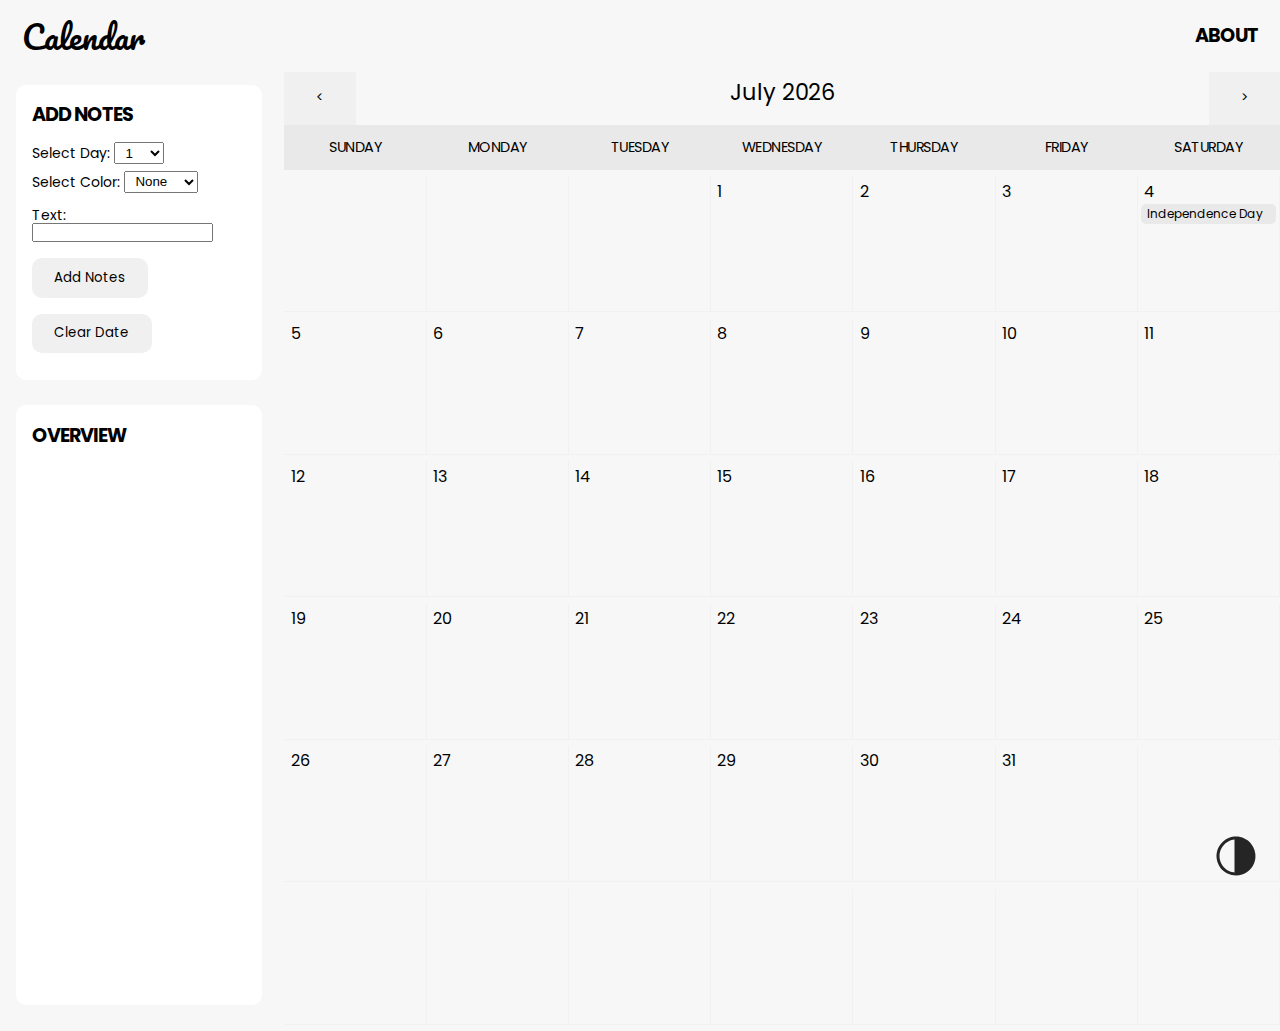
<file: index.html>
<!DOCTYPE html>
<html lang="en">
  <head>
    <meta charset="UTF-8">
    <meta name="viewport" content="width=device-width, initial-scale=1.0">
    <meta http-equiv="X_UA_Compatible" content="ie=edge">
    <title>Project Calendar</title>
    <link rel="stylesheet" href="https://fonts.googleapis.com/css?family=Poppins">
    <link rel="stylesheet" href="https://fonts.googleapis.com/css?family=Pacifico">
    <link rel="stylesheet" type ="text/css" href="./styles/style.css">
  </head>
  <body>
    <header class="header">
      <div class="header-container">
        <h1 class="header-title">
          <a href="./index.html">Calendar</a>
        </h1>
        <nav class="header-nav">
          <ul>
            <li class="nav-item"><a href="./about.html">About</a></li>
          </ul>
        </nav>
      </div>
    </header>
    <main>
      <div class="calendar-container">
        <div class="info-column">
          <section class="section-add-notes section-info">
            <h1>Add Notes</h1>
            <div>
              <div class="form-section">
                <label for="day">Select Day: </label>
                <select name="daySelectList" id="daySelectList">
                  <option value="1">1</option>
                </select>
                <br>
                <label for="day">Select Color: </label>
                <select name="colorList" id="colorList">
                  <option value="none">None</option>
                  <option value="teal">Teal</option>
                  <option value="blue">Blue</option>
                  <option value="peach">Peach</option>
                  <option value="purple">Purple</option>
                  <option value="green">Green</option>
                </select>
              </div>
              <div class="form-section">
                <label for="dayNotes">Text: </label>
                <input type="text" name="dayNotes" id="dayNotes">
                <br>
                <button class="form-button" id="addNotesButton">Add Notes</button>
                <button class="form-button" id="clearButton">Clear Date</button>
              </div>
            </div>
          </section>
          <section class="section-overview section-info">
            <h1>Overview</h1>
            <div class="information-body" id="informationBody">
              <p></p>
            </div>
          </section>
        </div>

        <div class="calendar-column">

          <div class="calendar-month-button-container">
            <button class="month-button" id="monthButtonPrev"><</button>
          </div>
          <div class="calendar-month">
            <div id="currentMonth">Month</div>
          </div>
          <div class="calendar-month-button-container">
            <button class="month-button" id="monthButtonNext">></button>
          </div>
          
          <div class="calendar-heading">
            <h2>Sunday</h2>
          </div>
          <div class="calendar-heading">
            <h2>Monday</h2>
          </div>
          <div class="calendar-heading">
            <h2>Tuesday</h2>
          </div>
          <div class="calendar-heading">
            <h2>Wednesday</h2>
          </div>
          <div class="calendar-heading">
            <h2>Thursday</h2>
          </div>
          <div class="calendar-heading">
            <h2>Friday</h2>
          </div>
          <div class="calendar-heading">
            <h2>Saturday</h2>
          </div>

          <div class="calendar-day">
            <h2 id="day1">-</h2>
            <div class="day-notes" id="dayNotes1"></div>
          </div>
          <div class="calendar-day">
            <h2 id="day2">-</h2>
            <div class="day-notes" id="dayNotes2"></div>
          </div>
          <div class="calendar-day">
            <h2 id="day3">-</h2>
            <div class="day-notes" id="dayNotes3"></div>
          </div>
          <div class="calendar-day">
            <h2 id="day4">-</h2>
            <div class="day-notes" id="dayNotes4"></div>
          </div>
          <div class="calendar-day">
            <h2 id="day5">-</h2>
            <div class="day-notes" id="dayNotes5"></div>
          </div>
          <div class="calendar-day">
            <h2 id="day6">-</h2>
            <div class="day-notes" id="dayNotes6"></div>
          </div>
          <div class="calendar-day">
            <h2 id="day7">-</h2>
            <div class="day-notes" id="dayNotes7"></div>
          </div>

          <div class="calendar-day">
            <h2 id="day8">-</h2>
            <div class="day-notes" id="dayNotes8"></div>
          </div>
          <div class="calendar-day">
            <h2 id="day9">-</h2>
            <div class="day-notes" id="dayNotes9"></div>
          </div>
          <div class="calendar-day">
            <h2 id="day10">-</h2>
            <div class="day-notes" id="dayNotes10"></div>
          </div>
          <div class="calendar-day">
            <h2 id="day11">-</h2>
            <div class="day-notes" id="dayNotes11"></div>
          </div>
          <div class="calendar-day">
            <h2 id="day12">-</h2>
            <div class="day-notes" id="dayNotes12"></div>
          </div>
          <div class="calendar-day">
            <h2 id="day13">-</h2>
            <div class="day-notes" id="dayNotes13"></div>
          </div>
          <div class="calendar-day">
            <h2 id="day14">-</h2>
            <div class="day-notes" id="dayNotes14"></div>
          </div>

          <div class="calendar-day">
            <h2 id="day15">-</h2>
            <div class="day-notes" id="dayNotes15"></div>
          </div>
          <div class="calendar-day">
            <h2 id="day16">-</h2>
            <div class="day-notes" id="dayNotes16"></div>
          </div>
          <div class="calendar-day">
            <h2 id="day17">-</h2>
            <div class="day-notes" id="dayNotes17"></div>
          </div>
          <div class="calendar-day">
            <h2 id="day18">-</h2>
            <div class="day-notes" id="dayNotes18"></div>
          </div>
          <div class="calendar-day">
            <h2 id="day19">-</h2>
            <div class="day-notes" id="dayNotes19"></div>
          </div>
          <div class="calendar-day">
            <h2 id="day20">-</h2>
            <div class="day-notes" id="dayNotes20"></div>
          </div>
          <div class="calendar-day">
            <h2 id="day21">-</h2>
            <div class="day-notes" id="dayNotes21"></div>
          </div>

          <div class="calendar-day">
            <h2 id="day22">-</h2>
            <div class="day-notes" id="dayNotes22"></div>
          </div>
          <div class="calendar-day">
            <h2 id="day23">-</h2>
            <div class="day-notes" id="dayNotes23"></div>
          </div>
          <div class="calendar-day">
            <h2 id="day24">-</h2>
            <div class="day-notes" id="dayNotes24"></div>
          </div>
          <div class="calendar-day">
            <h2 id="day25">-</h2>
            <div class="day-notes" id="dayNotes25"></div>
          </div>
          <div class="calendar-day">
            <h2 id="day26">-</h2>
            <div class="day-notes" id="dayNotes26"></div>
          </div>
          <div class="calendar-day">
            <h2 id="day27">-</h2>
            <div class="day-notes" id="dayNotes27"></div>
          </div>
          <div class="calendar-day">
            <h2 id="day28">-</h2>
            <div class="day-notes" id="dayNotes28"></div>
          </div>

          <div class="calendar-day">
            <h2 id="day29">-</h2>
            <div class="day-notes" id="dayNotes29"></div>
          </div>
          <div class="calendar-day">
            <h2 id="day30">-</h2>
            <div class="day-notes" id="dayNotes30"></div>
          </div>
          <div class="calendar-day">
            <h2 id="day31">-</h2>
            <div class="day-notes" id="dayNotes31"></div>
          </div>
          <div class="calendar-day">
            <h2 id="day32">-</h2>
            <div class="day-notes" id="dayNotes32"></div>
          </div>
          <div class="calendar-day">
            <h2 id="day33">-</h2>
            <div class="day-notes" id="dayNotes33"></div>
          </div>
          <div class="calendar-day">
            <h2 id="day34">-</h2>
            <div class="day-notes" id="dayNotes34"></div>
          </div>
          <div class="calendar-day">
            <h2 id="day35">-</h2>
            <div class="day-notes" id="dayNotes35"></div>
          </div>

          <div class="calendar-day">
            <h2 id="day36">-</h2>
            <div class="day-notes" id="dayNotes36"></div>
          </div>
          <div class="calendar-day">
            <h2 id="day37">-</h2>
            <div class="day-notes" id="dayNotes37"></div>
          </div>
          <div class="calendar-day">
            <h2 id="day38">-</h2>
            <div class="day-notes" id="dayNotes38"></div>
          </div>
          <div class="calendar-day">
            <h2 id="day39">-</h2>
            <div class="day-notes" id="dayNotes39"></div>
          </div>
          <div class="calendar-day">
            <h2 id="day40">-</h2>
            <div class="day-notes" id="dayNotes40"></div>
          </div>
          <div class="calendar-day">
            <h2 id="day41">-</h2>
            <div class="day-notes" id="dayNotes41"></div>
          </div>
          <div class="calendar-day">
            <h2 id="day42">-</h2>
            <div class="day-notes" id="dayNotes42"></div>
          </div>

        </div>
      </div>
    </main>
    <footer>
      <button id="darkModeIcon"><img src="./assets/darkmodeicon.svg"></button>
    </footer>
  </body>
  <script src="./js/darkMode.js"></script>
  <script src="./js/holidays.js"></script>
  <script src="./js/calendar.js"></script>
  <script src="./js/changeMonth.js"></script>
  <script src="./js/dayNotesForm.js"></script>
  <script src="./js/saveNotes.js"></script>
</html>
</file>
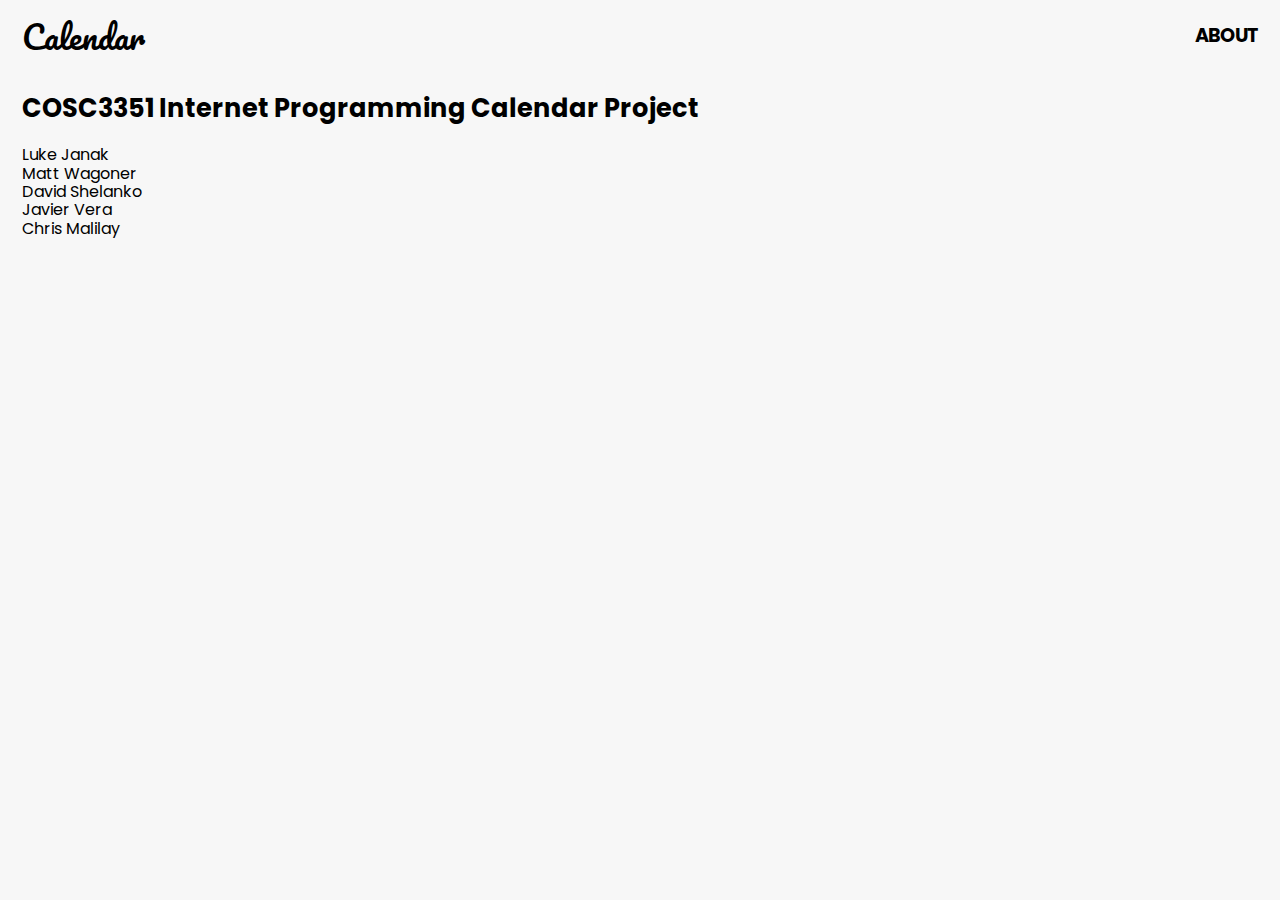
<file: about.html>
<!DOCTYPE html>
<html lang="en">
  <head>
    <meta charset="UTF-8">
    <meta name="viewport" content="width=device-width, initial-scale=1.0">
    <meta http-equiv="X_UA_Compatible" content="ie=edge">
    <title>Project Calendar</title>
    <link rel="stylesheet" href="https://fonts.googleapis.com/css?family=Poppins">
    <link rel="stylesheet" href="https://fonts.googleapis.com/css?family=Pacifico">
    <link rel="stylesheet" type ="text/css" href="./styles/style.css">
  </head>
  <body>
    <header class="header">
      <div class="header-container">
        <h1 class="header-title">
          <a href="./index.html">Calendar</a>
        </h1>
        <nav class="header-nav">
          <ul>
            <li class="nav-item"><a href="./about.html">About</a></li>
          </ul>
        </nav>
      </div>
    </header>
    <main>
      <div class="container">
        <h1 class="about-title">COSC3351 Internet Programming Calendar Project</h1>
        <ul class="member-list">
          <li>Luke Janak</li>
          <li>Matt Wagoner</li>
          <li>David Shelanko</li>
          <li>Javier Vera</li>
          <li>Chris Malilay</li>
        </ul>
      </div>
    </main>
  </body>
</html>
</file>
<file: styles/style.css>
*,
*::before,
*::after {
  margin: 0;
  padding: 0;
  box-sizing: border-box;
}

html {
  font-family: Poppins, Arial, Helvetica, sans-serif;
  line-height: 1.15;
}

body {
  background-color: #f7f7f7;
}

.header {
  font-family: Pacifico, Arial, Helvetica, sans-serif;
  height: 4.5rem;
}

.header a {
  color: inherit;
  text-decoration: none;
}

.header-container {
  margin: 0 auto;
  padding: 0 1.4rem;
  max-width: 1600px;
  display: flex;
  align-items: center;
  width: 100%;
  height: 100%;
}

.header-title {
  font-weight: 400;
}

.header-nav {
  display: flex;
  flex-direction: row;
  align-items: center;
  font-family: Poppins, Arial, Helvetica, sans-serif;
  font-size: 1.2rem;
  font-weight: 700;
  margin-left: auto;
  text-transform: uppercase;
}

.header-nav ul {
  display: flex;
  gap: 1rem;
  list-style: none;
  letter-spacing: -1px;
}

.container {
  margin: 0 auto;
  padding: 0 1.4rem;
  max-width: 1620px;
}

.calendar-container {
  display: grid;
  grid-template-columns: 1fr 3.5fr;
}

.info-column {
  margin: 0.8rem 1.4rem 0 1rem;
  font-size: 14px;
}

.info-column h1 {
  font-size: 1.2rem;
  font-weight: 700;
  text-transform: uppercase;
  letter-spacing: -1px;
  margin-top: 1rem;
}

.info-column h1:first-child {
  margin-top: 0;
  margin-bottom: 1rem;
}

.information-body {
  margin-top: 1rem;
}

.calendar-month {
  grid-column-start: 2;
  grid-column-end: 7;
  height: 2.4rem;
  margin-top: 0.5rem;
  text-align: center;
  font-size: 1.4rem;
}

.calendar-month-button-container {
  display: flex;
}

.calendar-month-button-container:nth-child(3) {
  justify-content: right;
}

button {
  font-family: inherit;
}

.month-button {
  background-color: #f0f0f0;
  border-style: none;
  height: 100%;
  width: 50%;
  cursor: pointer;
}

.month-button:hover {
  background-color: #e9e9e9;
}

.calendar-column {
  border-radius: 10px;
  display: grid;
  grid-template-columns: 1fr 1fr 1fr 1fr 1fr 1fr 1fr;
}

.calendar-heading {
  font-size: 8px;
  height: 2.8rem;
  display: flex;
  align-items: center;
  justify-content: center;
  background-color: #e9e9e9;
  text-align: center;
}

.calendar-heading h2 {
  font-size: 0.9rem;
  font-weight: 400;
  text-transform: uppercase;
  letter-spacing: -0.5px;
}

.calendar-day {
  border-bottom: 1px solid #f1f1f1;
  border-right: 1px solid #f1f1f1;
  height: 8.5rem;
  overflow-y: auto;
}

.calendar-day h2 {
  padding-top: 0.2rem;
  font-size: 1rem;
  font-weight: 400;
  margin: 0.2rem 0 0 0.4rem;
}

.form-section {
  margin-bottom: 0.5rem;
}

.day-notes {
  font-size: 12px;
  margin: 0.2rem;
}

.form-button {
  background-color:#f0f0f0;
  border-radius: 10px;
  padding: 0.6rem 1.4rem;
  margin-top: 1rem;
  border-style: none;
  cursor: pointer;
}

.form-button:hover {
  background-color: #ebebeb;
}

.section-info {
  background: #fff;
  margin-bottom: 1.6rem;
  padding: 1.2rem 1rem;
  border-radius: 10px;
}

.section-overview {
  min-height: 600px;
}

#daySelectList,
#colorList {
  margin-bottom: 0.4rem;
  padding: 0.1rem 0.4rem;
}

.note-default {
  border-radius: 5px;
  margin-bottom: 0.2rem;
  padding: 0.2rem 0.4rem;
}

.note-none {
  background-color: #fff;
}

.note-teal {
  background-color: #8FCACA;
}

.note-blue {
  background-color: #D7EFEF;
}

.note-peach {
  background-color: #FFBF91;
}

.note-purple {
  background-color: #ECD5E3;
}

.note-green {
  background-color: #CCE2CB;
}

.note-holiday {
  background-color: #e9e9e9;;
}

.overview-item {
  margin-bottom: 0.4rem;
}

@media screen and (max-width: 1050px) {
  .calendar-container {
    display: grid;
    grid-template-columns: 1fr;
  }

  .calendar-heading h2 {
    font-size: 10px;
  }

  .calendar-day h2 {
    font-size: 10px;
  }

  .calendar-day {
    height: 4rem;
  }

  .info-column {
    margin: 0.4rem 0.8rem;
  }

  .section-overview {
    min-height: 0;
  }
}

.about-title {
  margin: 1.4rem 0;
  font-size: 1.6rem;
}

.member-list {
  list-style: none;
}

.dark-mode-body {
  background-color: #1a1a1a;
  color: #fff;
}

.dark-mode-item1 {
  background-color: #141414;
}

.dark-mode-item2 {
  background-color: #161616;
  color: #fff;
}

.dark-mode-item2:hover {
  background-color: #242424;
}

.dark-mode-calendar-day {
  border-bottom: 1px solid #161616;
  border-right: 1px solid #161616;
  height: 8.5rem;
}

.dark-mode-form-button {
  background-color: #444444;
  color: #fff;
}

.dark-mode-form-button:hover {
  background-color: #555555;
}

.note-default-dark {
  opacity: 0.5;
}

.note-teal-dark {
  background-color: #006d6d;
}

.note-blue-dark {
  background-color: #0090c9;
}

.note-peach-dark {
  background-color: #ff7f24;
}

.note-purple-dark {
  background-color: #79009e;
}

.note-green-dark {
  background-color: #359630;
}

.note-holiday-dark {
  background-color: #242424;
}

.note-none-dark {
  color: #000;
}

#darkModeIcon {
  position: fixed;
  bottom: 20px;
  right: 20px;
  height: 3rem;
  width: 3rem;
  background: none;
  border: none;
  cursor: pointer;
}

#darkModeIcon img {
  opacity: 85%;
  filter: invert(0);
  height: 3rem;
  width: 3rem;
}
</file>
